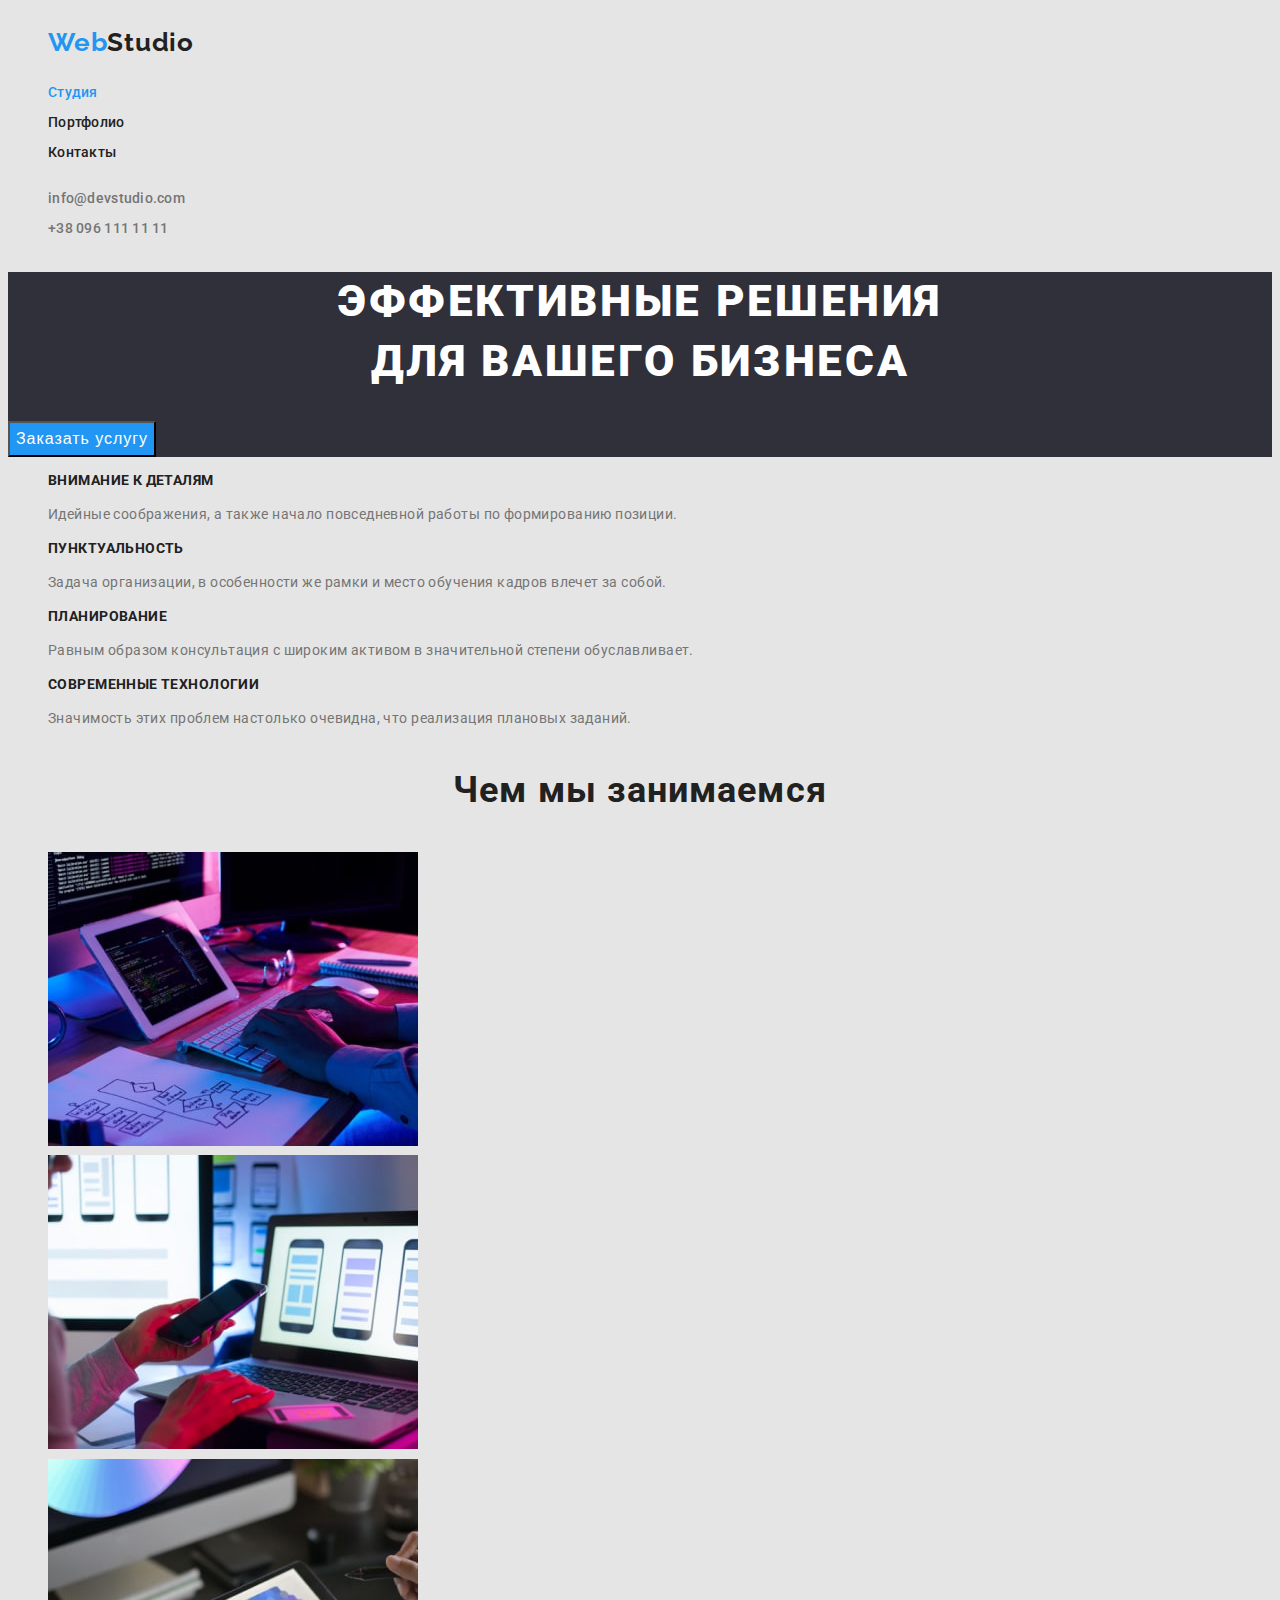
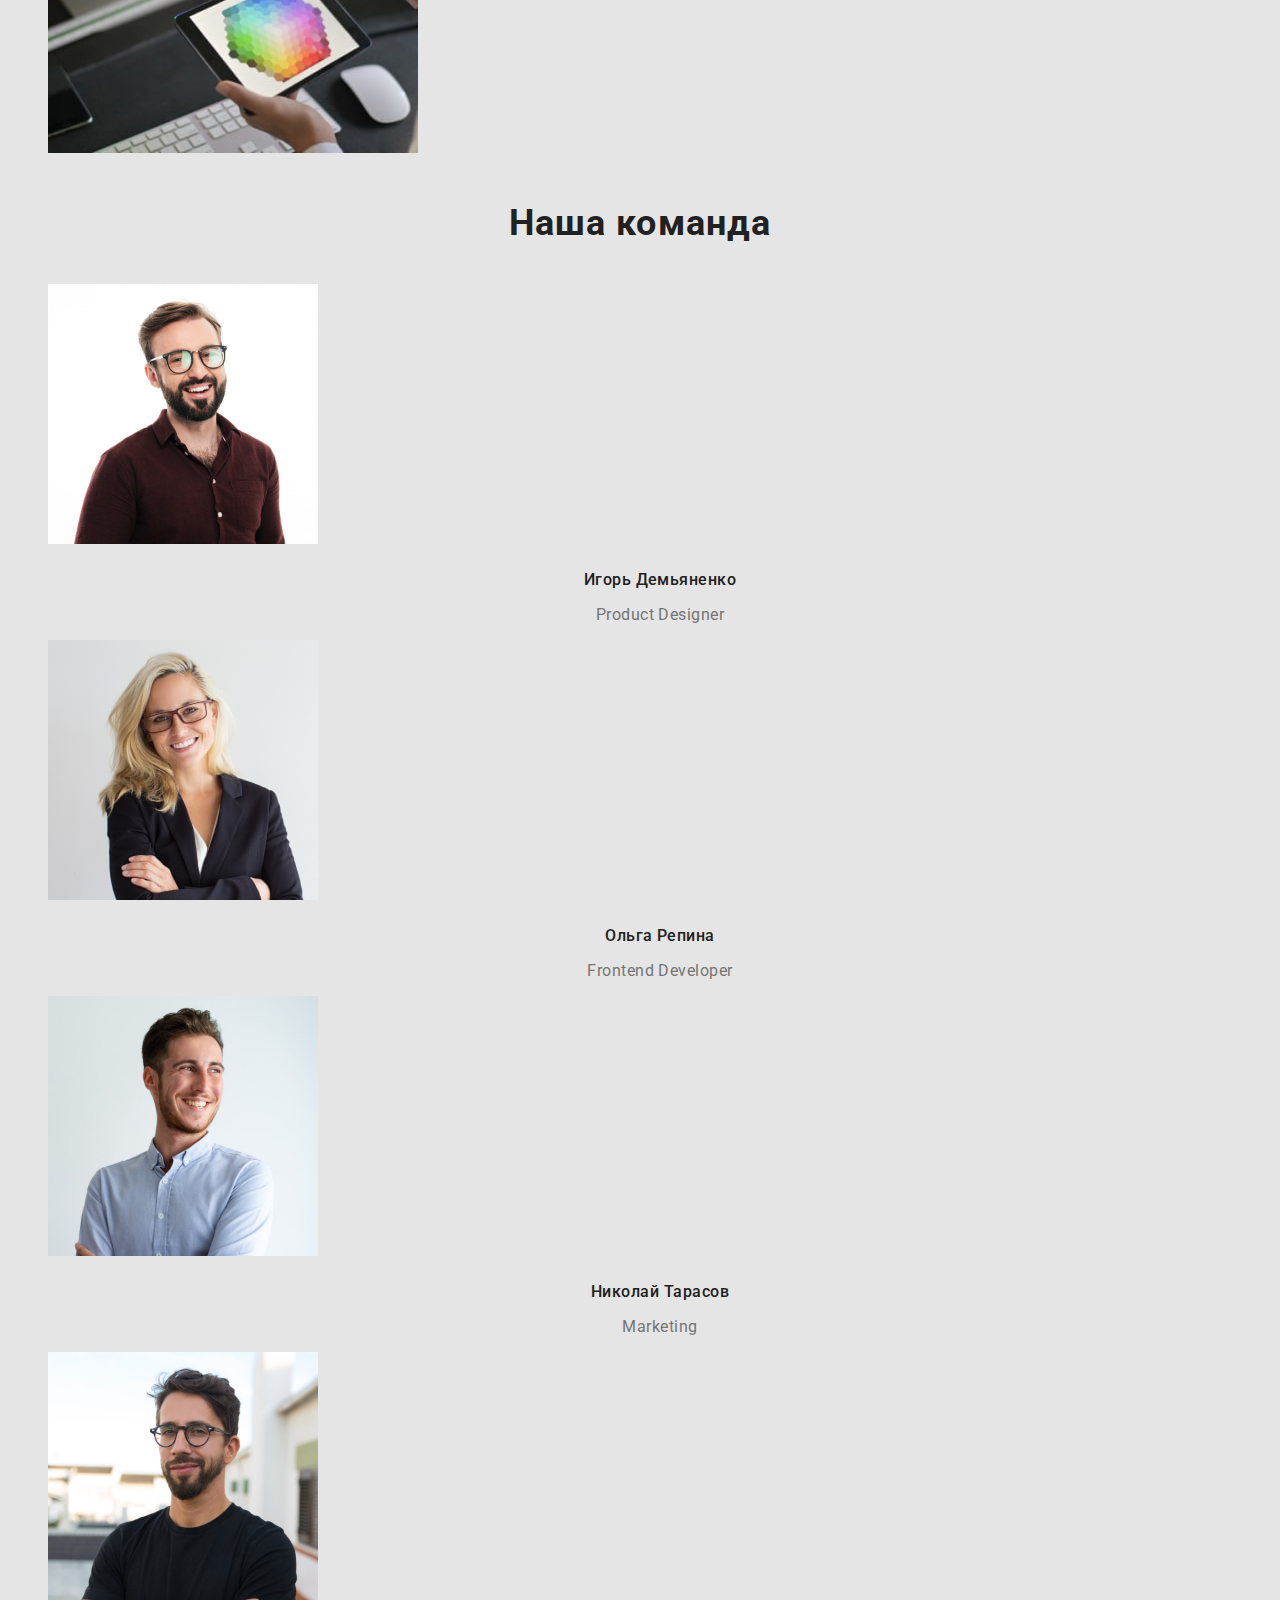
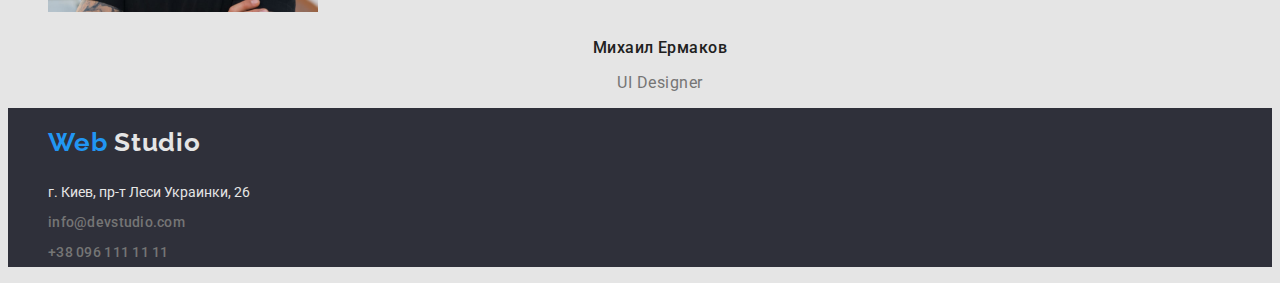
<file: index.html>
<!DOCTYPE html>
<html lang="ru">

<head>
    <meta charset="UTF-8">
    <meta http-equiv="X-UA-Compatible" content="IE=edge">
    <meta name="viewport" content="width=device-width, initial-scale=1.0">
    <title>Документи</title>
    <link rel="preconnect" href="https://fonts.googleapis.com">
    <link rel="preconnect" href="https://fonts.gstatic.com" crossorigin>
    <link
        href="https://fonts.googleapis.com/css2?family=Raleway:wght@700&family=Roboto:wght@400;500;700;900&display=swap"
        rel="stylesheet">
    <link rel="stylesheet" href="https://cdnjs.cloudflare.com/ajax/libs/modern-normalize/1.1.0/modern-normalize.min.css"
        integrity="sha512-wpPYUAdjBVSE4KJnH1VR1HeZfpl1ub8YT/NKx4PuQ5NmX2tKuGu6U/JRp5y+Y8XG2tV+wKQpNHVUX03MfMFn9Q=="
        crossorigin="anonymous" referrerpolicy="no-referrer" />
    <link rel="stylesheet" href="css/styles.css">
</head>

<body>
    <header class="header">
        <a href="./index.html" class="header-logo">
            <span class="accent">Web</span>Studio
        </a>
        <nav class="header-nav">
            <ul class="list list-header">
                <li> <a class="link link-header current" href="./index.html">Студия</a></li>
                <li> <a class="link link-header" href="./portfolio.html">Портфолио</a></li>
                <li> <a class="link link-header" href="">Контакты</a></li>
            </ul>
        </nav>
        <ul class="list list-contact">
            <li><a class="link link-contact" href="mailto:info@example.com">info@devstudio.com</a></li>
            <li><a class="link link-contact" href="tel:+380991111111">+38 096 111 11 11</a></li>
        </ul>
    </header>

    <main>
        <!--решения-->
        <section class="hero">

            <h1 class="title-hero">Эффективные решения <br>для вашего бизнеса</h1>
            <button class="title-btn" type="button">Заказать услугу</button>



        </section>

        <!--інфо-->
        <section class="info">
            <ul class="list list-info">
                <li>
                    <h3 class="title-info">Внимание к деталям</h3>
                    <p class="text-info"> Идейные соображения, а также начало повседневной работы по формированию
                        позиции.</p>
                </li>
                <li>
                    <h3 class="title-info">Пунктуальность</h3>
                    <p class="text-info">Задача организации, в особенности же рамки и место обучения кадров влечет за
                        собой.</p>
                </li>
                <li>
                    <h3 class="title-info">Планирование</h3>
                    <p class="text-info">Равным образом консультация с широким активом в значительной степени
                        обуславливает.</p>
                </li>
                <li>
                    <h3 class="title-info">Современные технологии</h3>
                    <p class="text-info">Значимость этих проблем настолько очевидна, что реализация плановых заданий.
                    </p>
                </li>
            </ul>
        </section>
        <!--чим займаються-->
        <section class="work">
            <h2 class="title-work">Чем мы занимаемся</h2>
            <ul class="list list-work">
                <li>
                    <img src="./images/1-min.jpg" alt="номер 1" width="370">
                </li>


                <li>
                    <img src="./images/2-min.jpg" alt="номер 2" width="370">
                </li>


                <li>
                    <img src="./images/3-min.jpg " alt="номер 3" width="370">
                </li>
            </ul>
        </section>
        <!--команда-->
        <section class="team">
            <h2 class="title-team">Наша команда</h2>
            <ul class="list list-team">
                <li>
                    <img src="./images/Igor-min.jpg" alt="Игорь" width="270">
                    <h3 class="title-pre-team">Игорь Демьяненко</h3>
                    <p class="text-team">Product Designer</p>
                </li>
                <li>
                    <img src="./images/Ola-min.jpg" alt="Ольга" width="270">
                    <h3 class="title-pre-team">Ольга Репина</h3>
                    <p class="text-team">Frontend Developer</p>
                </li>
                <li>
                    <img src="./images/Nikolay-min.jpg" alt="Николай" width="270">
                    <h3 class="title-pre-team">Николай Тарасов</h3>
                    <p class="text-team">Marketing</p>
                </li>
                <li>
                    <img src="./images/Myhaylo-min.jpg" alt="Михаил" width="270">
                    <h3 class="title-pre-team">Михаил Ермаков</h3>
                    <p class="text-team">UI Designer</p>
                </li>
            </ul>

        </section>
    </main>
    <footer class="footer">
        <a href="./index.html" class="header-logo">
            <span class="accent-text">Web</span>
            <span class="accent-footer">Studio</span>
        </a>
        <address>
            <ul class="list list-address">
                <li><a class="link-address" href="https://goo.gl/maps/5wdSebTPjXSbWdhW7">г. Киев, пр-т Леси Украинки,
                        26</a>
                </li>
                <li><a class="link link-contact" href="mailto:info@example.com">info@devstudio.com</a></li>
                <li><a class="link link-contact" href="tel:+380991111111">+38 096 111 11 11</a></li>
            </ul>
        </address>

    </footer>


</body>

</html>
</file>
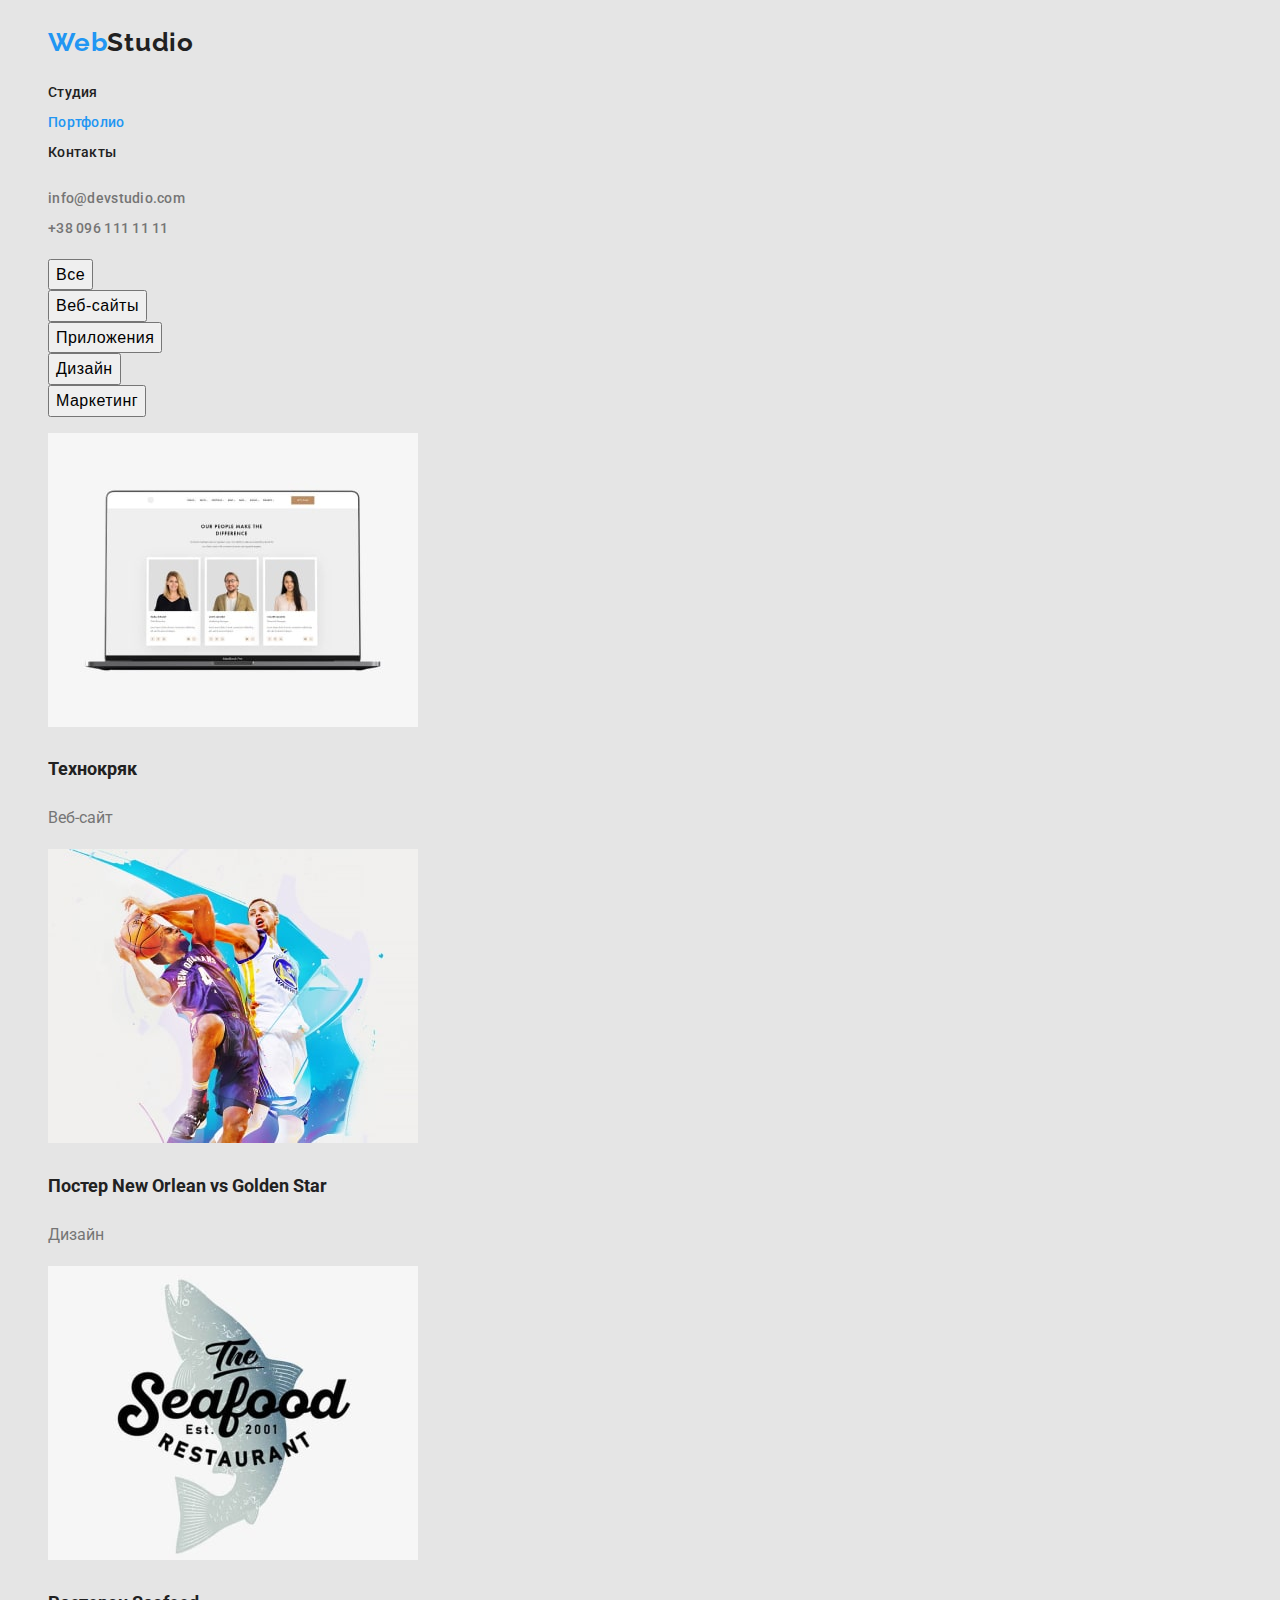
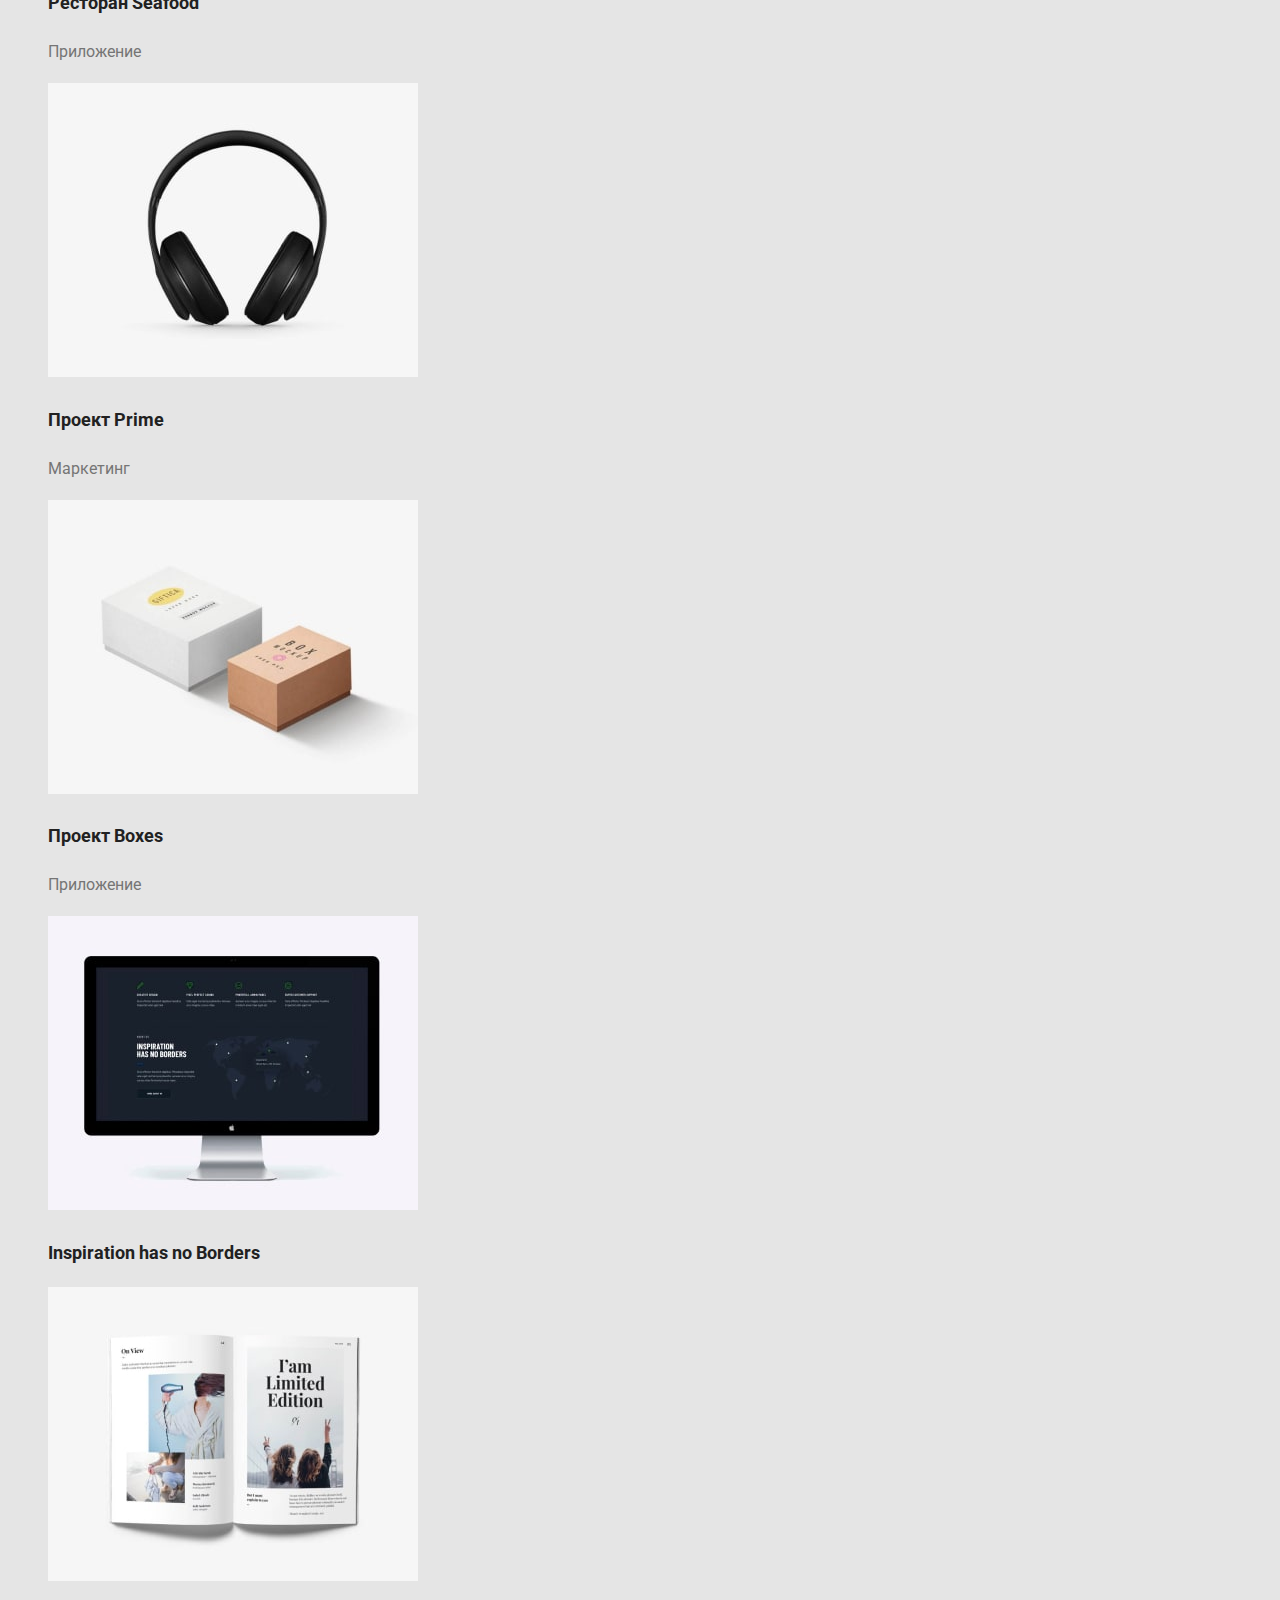
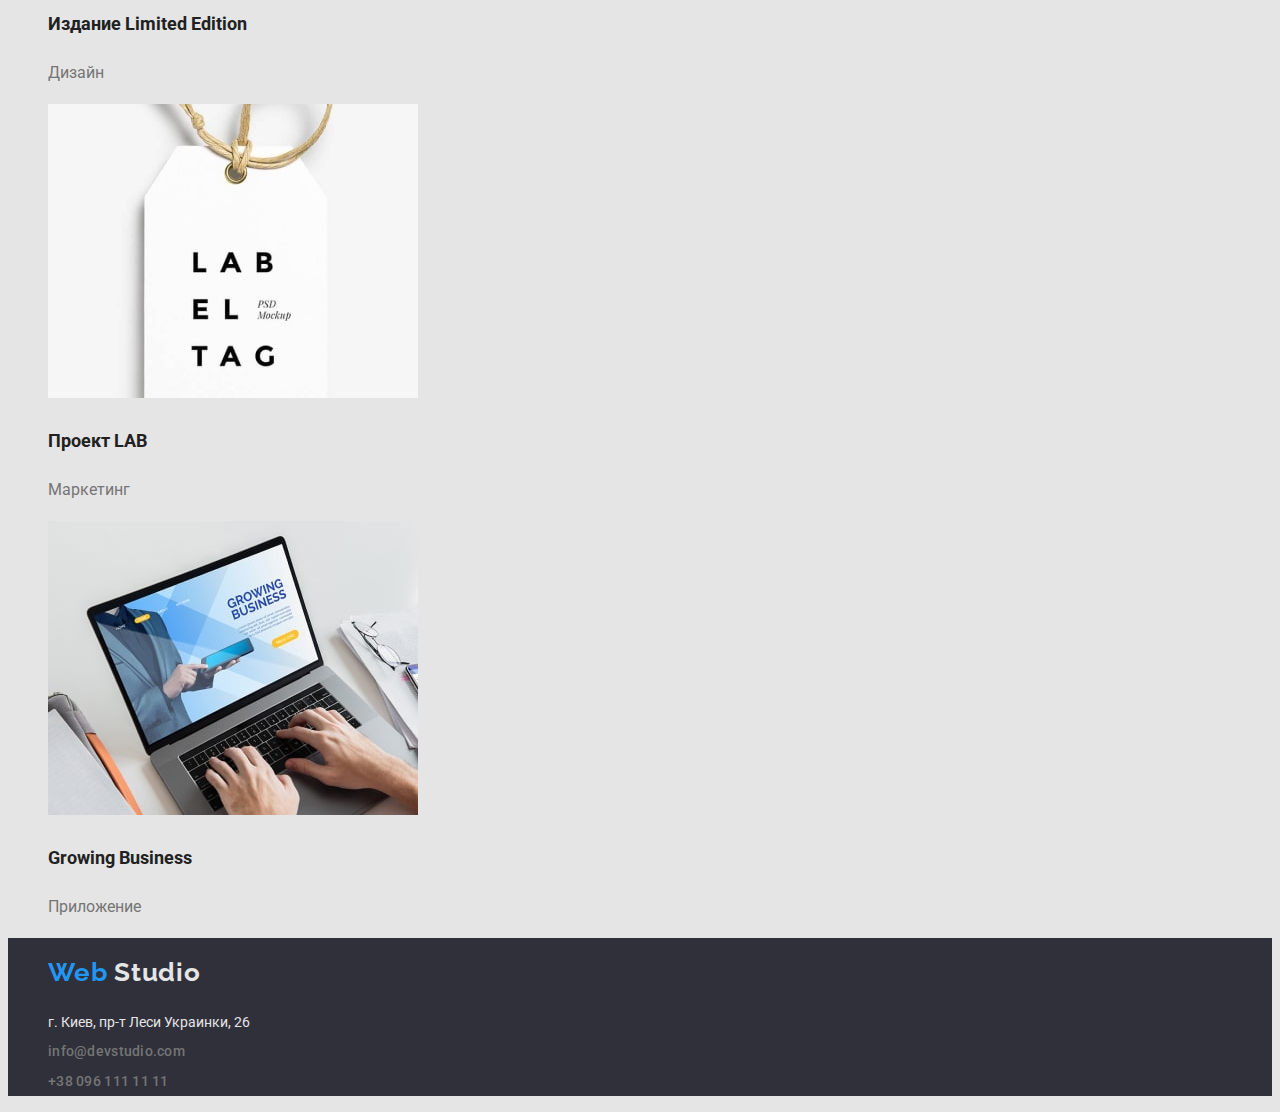
<file: portfolio.html>
<!DOCTYPE html>
<html lang="ru">

<head>
    <meta charset="UTF-8">
    <meta http-equiv="X-UA-Compatible" content="IE=edge">
    <meta name="viewport" content="width=device-width, initial-scale=1.0">
    <title>Документи</title>
    <link rel="preconnect" href="https://fonts.googleapis.com">
    <link rel="preconnect" href="https://fonts.gstatic.com" crossorigin>
    <link
        href="https://fonts.googleapis.com/css2?family=Raleway:wght@700&family=Roboto:wght@400;500;700;900&display=swap"
        rel="stylesheet">
    <link rel="stylesheet" href="https://cdnjs.cloudflare.com/ajax/libs/modern-normalize/1.1.0/modern-normalize.min.css"
        integrity="sha512-wpPYUAdjBVSE4KJnH1VR1HeZfpl1ub8YT/NKx4PuQ5NmX2tKuGu6U/JRp5y+Y8XG2tV+wKQpNHVUX03MfMFn9Q=="
        crossorigin="anonymous" referrerpolicy="no-referrer" />
    <link rel="stylesheet" href="css/styles.css">
</head>

<body>
    <header class="header">
        <a href="./index.html" class="header-logo"><span class="accent">Web</span>Studio</a>
        <nav class="header-nav">
            <ul class="list list-header">
                <li> <a class="link link-header " href="./index.html">Студия</a></li>
                <li> <a class="link link-header current" href="./portfolio.html">Портфолио</a></li>
                <li> <a class="link link-header" href="">Контакты</a></li>
            </ul>
        </nav>
        <ul class="list list-contact">
            <li><a class="link link-contact" href="mailto:info@example.com">info@devstudio.com</a></li>
            <li><a class="link link-contact" href="tel:+380991111111">+38 096 111 11 11</a></li>
        </ul>
    </header>
    <main>
        <h1 class="visually-hidden">Фильтр</h1>
        <section>
            <ul class="list item-btn ">
                <li><button type="button" class="btn">Все</button></li>
                <li><button type="button" class="btn">Веб-сайты</button></li>
                <li><button type="button" class="btn">Приложения</button></li>
                <li><button type="button" class="btn">Дизайн</button></li>
                <li><button type="button" class="btn">Маркетинг</button></li>
            </ul>
            <ul class="list  list-foto">
                <li>
                    <img src="./images/images-portfolio/technokriak-min.jpg" alt="Технокряк" width="370" />
                    <h2 class="title-foto">Технокряк</h2>
                    <p>Веб-сайт</p>
                </li>
                <li>
                    <img src="./images/images-portfolio/neworlean.jpg" alt="Постер" width="370" />
                    <h2 class="title-foto" lang="eu">Постер New Orlean vs Golden Star</h2>
                    <p>Дизайн</p>
                </li>
                <li>
                    <img src="./images/images-portfolio/seafood-min.jpg" alt="Ресторан" width="370" />
                    <h2 class="title-foto" lang="eu">Ресторан Seafood</h2>
                    <p>Приложение</p>
                </li>
                <li>
                    <img src="./images/images-portfolio/prime-min.jpg" alt="Проект" width="370" />
                    <h2 class="title-foto" lang="eu">Проект Prime</h2>
                    <p>Маркетинг</p>
                </li>
                <li>
                    <img src="./images/images-portfolio/boxes.jpg" alt="Проект" width="370" />
                    <h2 class="title-foto" lang="eu">Проект Boxes</h2>
                    <p>Приложение</p>
                </li>
                <li>
                    <img src="./images/images-portfolio/borders.jpg" alt="У вдохновения нет границ" width="370" />
                    <h2 class="title-foto" lang="eu">Inspiration has no Borders</h2>
                    <p></p>
                </li>
                <li>
                    <img src="./images/images-portfolio/limited.jpg" alt="Издание" width="370" />
                    <h2 class="title-foto" lang="eu">Издание Limited Edition</h2>
                    <p>Дизайн</p>
                </li>
                <li>
                    <img src="./images/images-portfolio/lab.jpg" alt="Проект" width="370" />
                    <h2 class="title-foto" lang="eu">Проект LAB</h2>
                    <p>Маркетинг</p>
                </li>
                <li>
                    <img src="./images/images-portfolio/growing.jpg" alt="Растущий бизнес" width="370" />
                    <h2 class="title-foto" lang="eu">Growing Business</h2>
                    <p>Приложение</p>
                </li>
            </ul>
        </section>

    </main>

    <!--футер-->
    <footer class="footer">
        <a href="./index.html" class="header-logo">
            <span class="accent-text">Web</span>
            <span class="accent-footer">Studio</span>
        </a>
        <address>
            <ul class="list list-address">
                <li><a class="link-address" href="https://goo.gl/maps/5wdSebTPjXSbWdhW7">г. Киев, пр-т Леси Украинки,
                        26</a> </li>
                <li><a class="link link-contact" href="mailto:info@example.com">info@devstudio.com</a></li>
                <li><a class="link link-contact" href="tel:+380991111111">+38 096 111 11 11</a></li>
            </ul>
        </address>

    </footer>


</body>

</html>
</file>
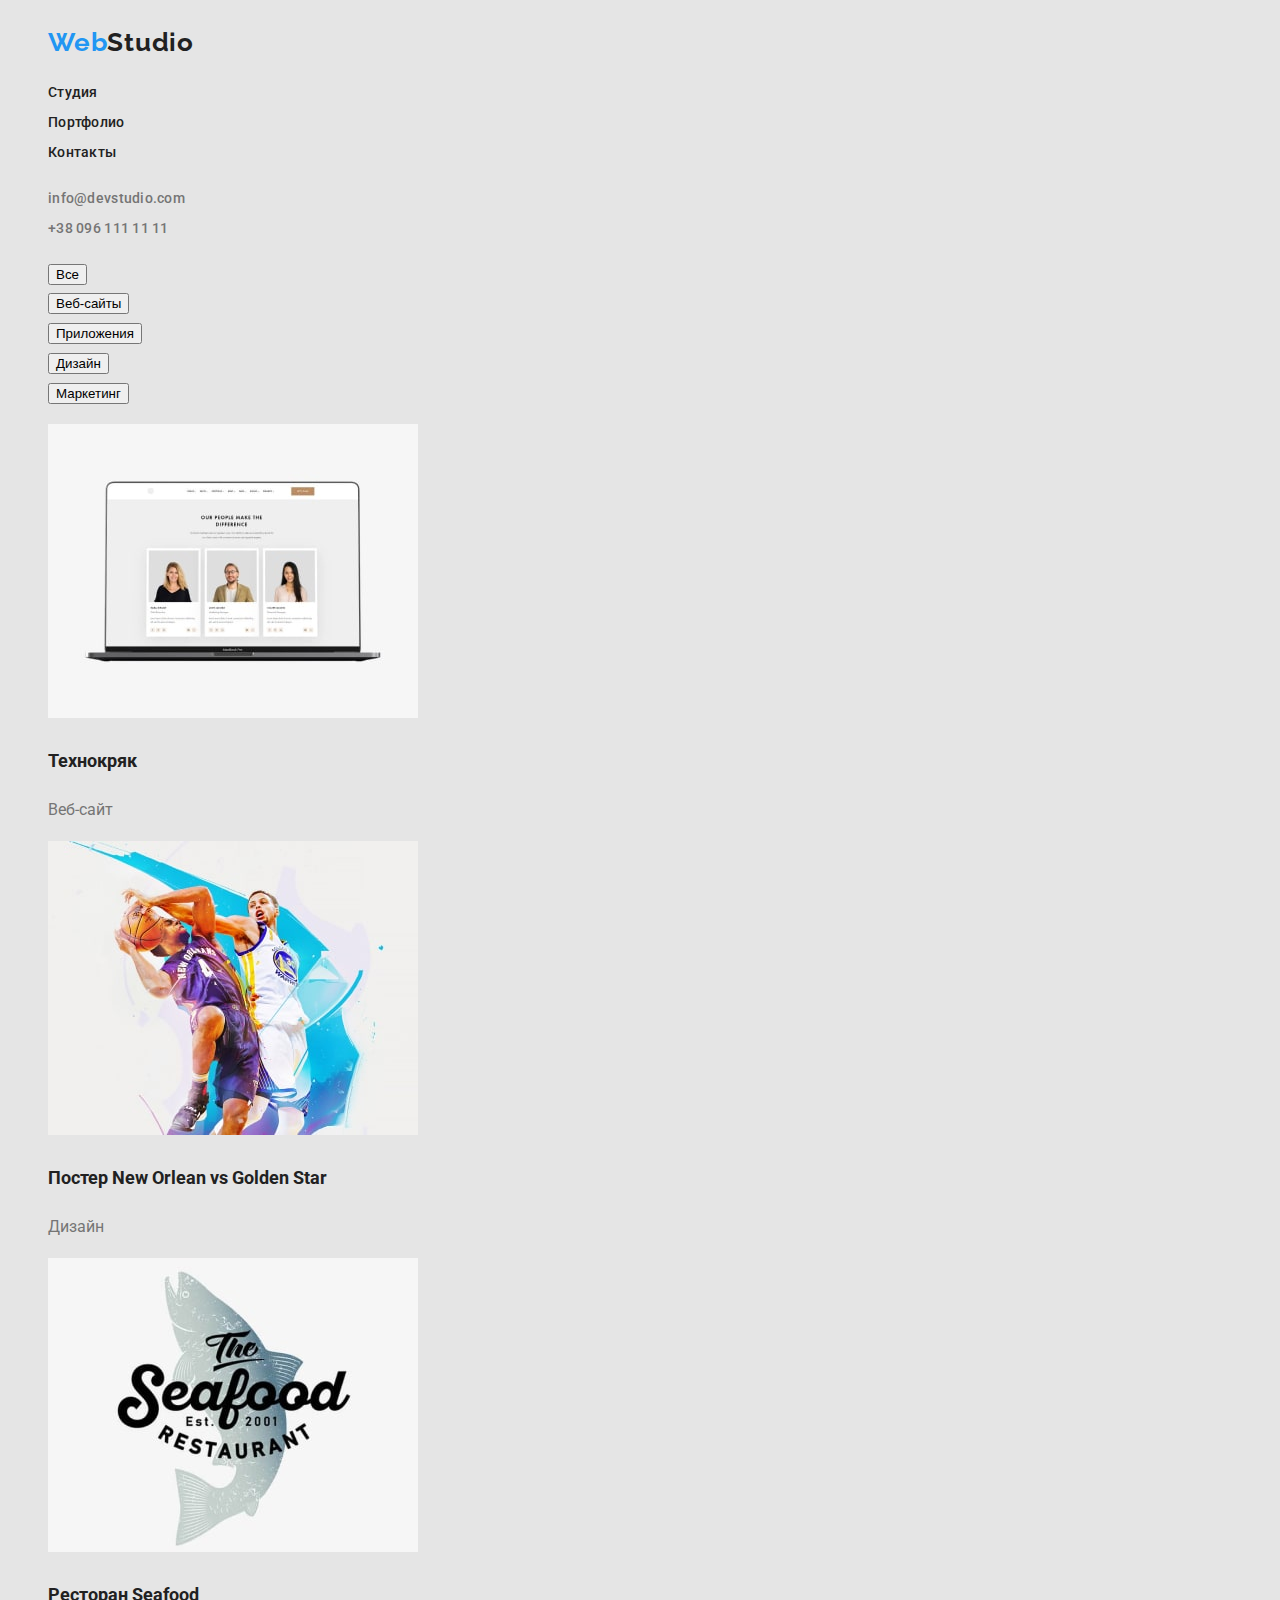
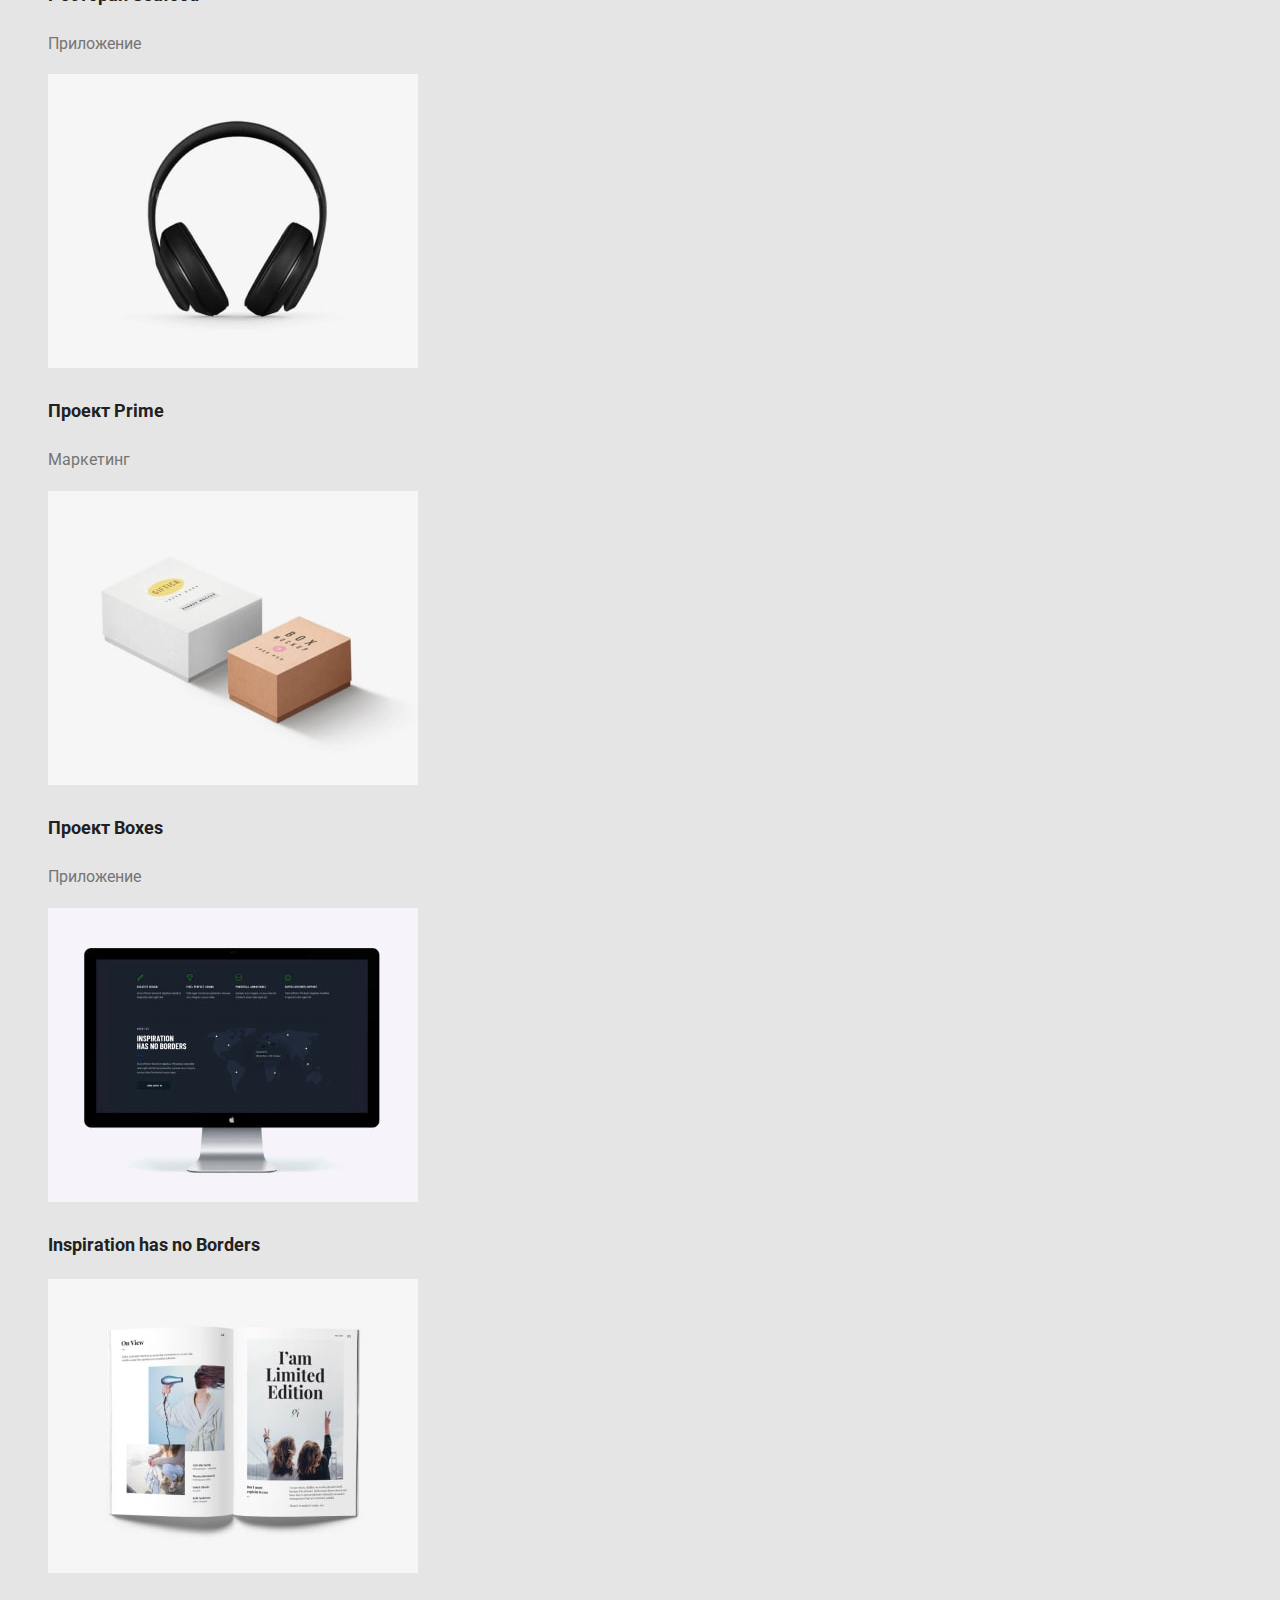
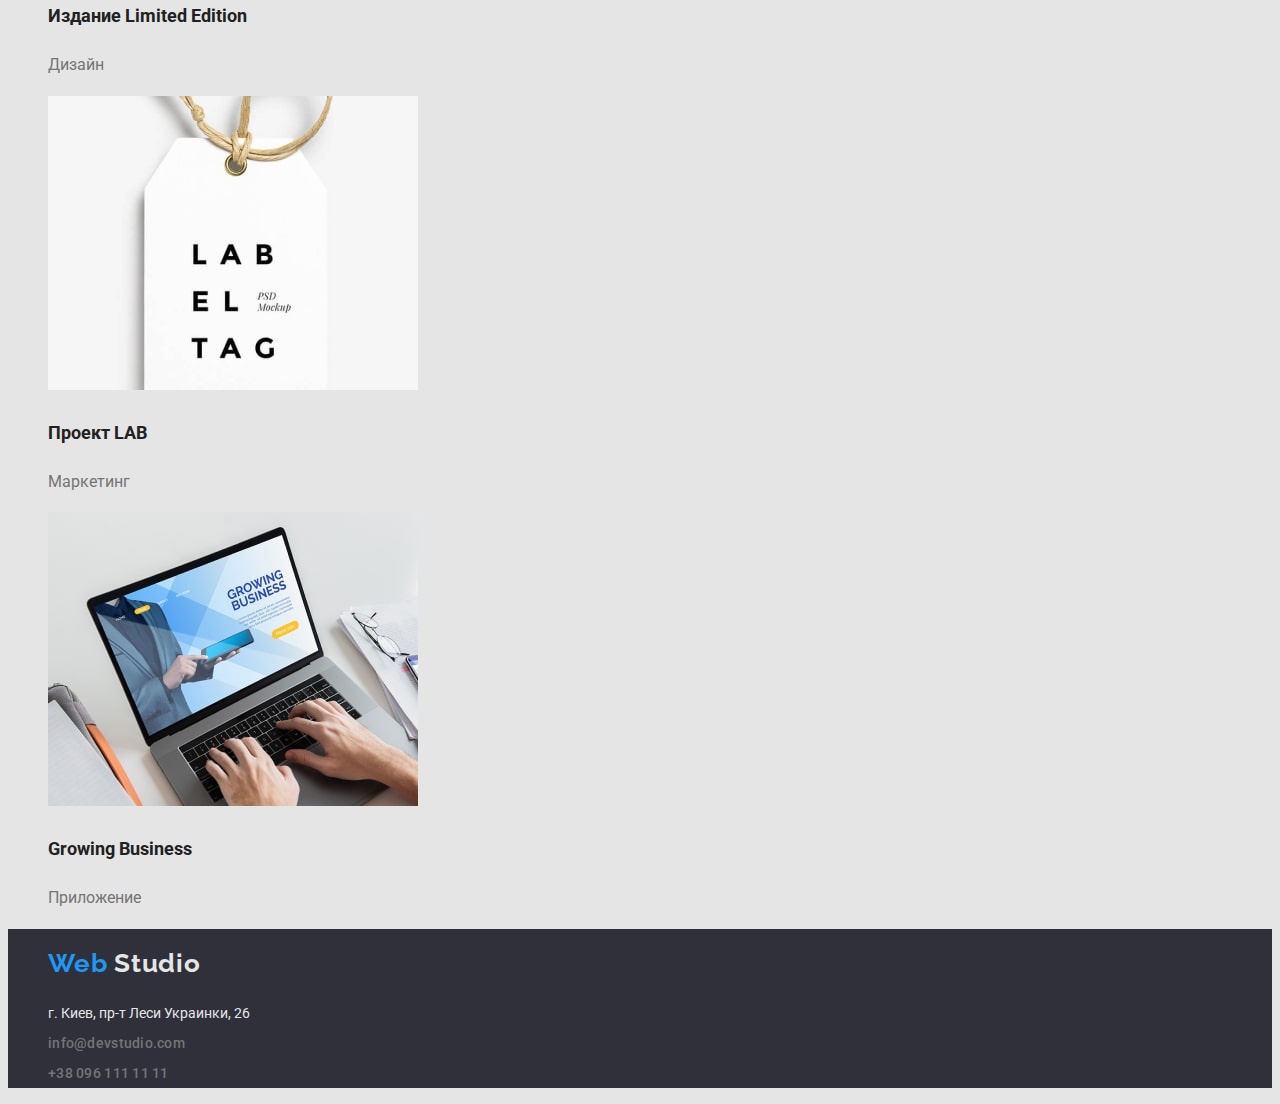
<file: Portfolio.html>
<!DOCTYPE html>
<html lang="ru">

<head>
    <meta charset="UTF-8">
    <meta http-equiv="X-UA-Compatible" content="IE=edge">
    <meta name="viewport" content="width=device-width, initial-scale=1.0">
    <title>Документи</title>
    <link rel="preconnect" href="https://fonts.googleapis.com">
    <link rel="preconnect" href="https://fonts.gstatic.com" crossorigin>
    <link
        href="https://fonts.googleapis.com/css2?family=Raleway:wght@700&family=Roboto:wght@400;500;700;900&display=swap"
        rel="stylesheet">
    <link rel="stylesheet" href="https://cdnjs.cloudflare.com/ajax/libs/modern-normalize/1.1.0/modern-normalize.min.css"
        integrity="sha512-wpPYUAdjBVSE4KJnH1VR1HeZfpl1ub8YT/NKx4PuQ5NmX2tKuGu6U/JRp5y+Y8XG2tV+wKQpNHVUX03MfMFn9Q=="
        crossorigin="anonymous" referrerpolicy="no-referrer" />
    <link rel="stylesheet" href="css/styles.css">
</head>

<body>
    <header class="header">
        <a href="./index.html" class="header-logo"><span class="accent">Web</span>Studio</a>
        <nav class="header-nav">
            <ul class="list list-header">
                <li> <a class="link link-header" href="./index.html">Студия</a></li>
                <li> <a class="link link-header" href="./portfolio.html">Портфолио</a></li>
                <li> <a class="link link-header" href="">Контакты</a></li>
            </ul>
        </nav>
        <ul class="list list-contact">
            <li><a class="link link-contact" href="mailto:info@example.com">info@devstudio.com</a></li>
            <li><a class="link link-contact" href="tel:+380991111111">+38 096 111 11 11</a></li>
        </ul>
    </header>
    <main>
        <h1 class="visually-hidden">Фильтр</h1>
        <section>
            <ul class="list item-btn ">
                <li><button type="button" class="button">Все</button></li>
                <li><button type="button" class="button">Веб-сайты</button></li>
                <li><button type="button" class="button">Приложения</button></li>
                <li><button type="button" class="button">Дизайн</button></li>
                <li><button type="button" class="button">Маркетинг</button></li>
            </ul>
            <ul class="list  list-foto">
                <li>
                    <img src="./images/images-portfolio/technokriak-min.jpg" alt="Технокряк" width="370" />
                    <h2 class="title-foto">Технокряк</h2>
                    <p>Веб-сайт</p>
                </li>
                <li>
                    <img src="./images/images-portfolio/neworlean.jpg" alt="Постер" width="370" />
                    <h2 class="title-foto" lang="eu">Постер New Orlean vs Golden Star</h2>
                    <p>Дизайн</p>
                </li>
                <li>
                    <img src="./images/images-portfolio/seafood-min.jpg" alt="Ресторан" width="370" />
                    <h2 class="title-foto" lang="eu">Ресторан Seafood</h2>
                    <p>Приложение</p>
                </li>
                <li>
                    <img src="./images/images-portfolio/prime-min.jpg" alt="Проект" width="370" />
                    <h2 class="title-foto" lang="eu">Проект Prime</h2>
                    <p>Маркетинг</p>
                </li>
                <li>
                    <img src="./images/images-portfolio/boxes.jpg" alt="Проект" width="370" />
                    <h2 class="title-foto" lang="eu">Проект Boxes</h2>
                    <p>Приложение</p>
                </li>
                <li>
                    <img src="./images/images-portfolio/borders.jpg" alt="У вдохновения нет границ" width="370" />
                    <h2 class="title-foto" lang="eu">Inspiration has no Borders</h2>
                    <p></p>
                </li>
                <li>
                    <img src="./images/images-portfolio/limited.jpg" alt="Издание" width="370" />
                    <h2 class="title-foto" lang="eu">Издание Limited Edition</h2>
                    <p>Дизайн</p>
                </li>
                <li>
                    <img src="./images/images-portfolio/lab.jpg" alt="Проект" width="370" />
                    <h2 class="title-foto" lang="eu">Проект LAB</h2>
                    <p>Маркетинг</p>
                </li>
                <li>
                    <img src="./images/images-portfolio/growing.jpg" alt="Растущий бизнес" width="370" />
                    <h2 class="title-foto" lang="eu">Growing Business</h2>
                    <p>Приложение</p>
                </li>
            </ul>
        </section>

    </main>

    <!--футер-->
    <footer class="footer">
        <a href="./index.html" class="header-logo">
            <span class="accent-text">Web</span>
            <span class="accent-footer">Studio</span>
        </a>
        <address>
            <ul class="list list-address">
                <li><a class="link-address" href="https://goo.gl/maps/5wdSebTPjXSbWdhW7">г. Киев, пр-т Леси Украинки,
                        26</a> </li>
                <li><a class="link link-contact" href="mailto:info@example.com">info@devstudio.com</a></li>
                <li><a class="link link-contact" href="tel:+380991111111">+38 096 111 11 11</a></li>
            </ul>
        </address>

    </footer>


</body>

</html>
</file>
<file: css/styles.css>
:root {
  --primary-text-color: #757575;
  --title-text-color: #212121;
  --accent-text-color: #2196f3;
  --primary-fon-color: #e5e5e5;
}
body {
  background-color: var(--primary-fon-color);
  color: var(--primary-text-color);

  font-family: Roboto, sans-serif;
  font-size: 16px;
  line-height: 1.87em;
}

/*------------HEADER------------------*/
.visually-hidden {
  position: absolute;
  clip: rect(0 0 0 0);
  width: 1px;
  height: 1px;
  margin: -1px;
  border: 0;
  padding: 0;
  overflow: hidden;
}

.header-logo {
  color: var(--title-text-color);
  font-family: Raleway;
  font-weight: 700;
  font-size: 26px;
  line-height: 1.15;
  letter-spacing: 0.03em;
  text-decoration: none;
}
.accent {
  color: var(--accent-text-color);
}
.link-header {
  color: var(--title-text-color);
  font-weight: 500;
  font-size: 14px;
  line-height: 1.14;
  letter-spacing: 0.02em;
  text-decoration: none;
}
.current{
  color: var(--accent-text-color);
}
.link-header:hover,
:focus {
  color: #2196f3;
}
.link-contact {
  color: rgba(117, 117, 117, 1);
  font-weight: 500;
  font-size: 14px;
  line-height: 1.14;
  letter-spacing: 0.02em;
  text-decoration: none;
}
.link-contact:hover,
:focus {
  color: #2196f3;
  text-decoration: none;
}
.link {
  list-style: none;
}
.list {
  list-style: none;
}
/*------------main-------------*/
.btn {
  font-weight: 500;
  font-size: 16px;
  line-height: 1.6;
  cursor: pointer;
  text-align: center;
  letter-spacing: 0.03em;
}
.btn:hover,
:focus {
  color: var(--accent-text-color);
}

.title-foto {
  color: var(--title-text-color);
  font-weight: 700;
  font-size: 18px;
  line-height: 2;
}
/*---------------------FOOTER----------------------*/
.accent-text {
  color: var(--accent-text-color);
  font-family: Raleway;
  font-weight: 700;
  font-size: 26px;
  line-height: 1.15;
  text-decoration: none;
}
.header-logo {
  display: inline-block;
  margin-top: 20px;
  margin-left: 40px;
}
.accent-footer {
  color: var(--primary-fon-color);
}
.link-address {
  color: var(--primary-fon-color);
  font-family: Roboto, sans-serif;
  font-weight: 400;
  font-size: 14px;
  line-height: 1.71;
  font-style: normal;
  text-decoration: none;
}
.link-contact {
  font-family: Roboto, sans-serif;
  font-style: normal;
}
.footer {
  background-color: rgba(47, 48, 58, 1);
;
}

/*------------------HERO----------------*/
.hero {
  background: #2f303a;
}
.title-hero {
  color: #ffffff;
  font-weight: 900;
  font-size: 44px;
  line-height: 1.36;
  text-align: center;
  letter-spacing: 0.06em;
  text-transform: uppercase;
}
.title-btn {
  background-color: var(--accent-text-color);
  color: #ffffff;
  font-size: 16px;
  line-height: 1.87;
  display: flex;
  align-items: center;
  text-align: center;
  letter-spacing: 0.06em;
}
/*---------------INFO----------------*/
.title-info {
  font-weight: bold;
  font-size: 14px;
  line-height: 1.14;
  letter-spacing: 0.03em;
  text-transform: uppercase;
  color: #212121;
}
.text-info {
  font-style: normal;
  font-weight: normal;
  font-size: 14px;
  line-height: 1.71;
  letter-spacing: 0.03em;
}
/*----------WORK----------------*/
.title-work {
  font-style: normal;
  font-weight: bold;
  font-size: 36px;
  line-height: 1.7;
  text-align: center;
  letter-spacing: 0.03em;
  color: #212121;
}
/*------------------TEAM-------------*/
.title-team {
  font-style: normal;
  font-weight: bold;
  font-size: 36px;
  line-height: 1.7;
  text-align: center;
  letter-spacing: 0.03em;
  color: #212121;
}
.title-pre-team {
  font-style: normal;
  font-weight: 500;
  font-size: 16px;
  line-height: 1.19;
  text-align: center;
  letter-spacing: 0.03em;
  color: #212121;
}
.text-team {
  font-style: normal;
  font-weight: normal;
  font-size: 16px;
  line-height: 1.19;
  text-align: center;
  letter-spacing: 0.03em;
}
</file>
